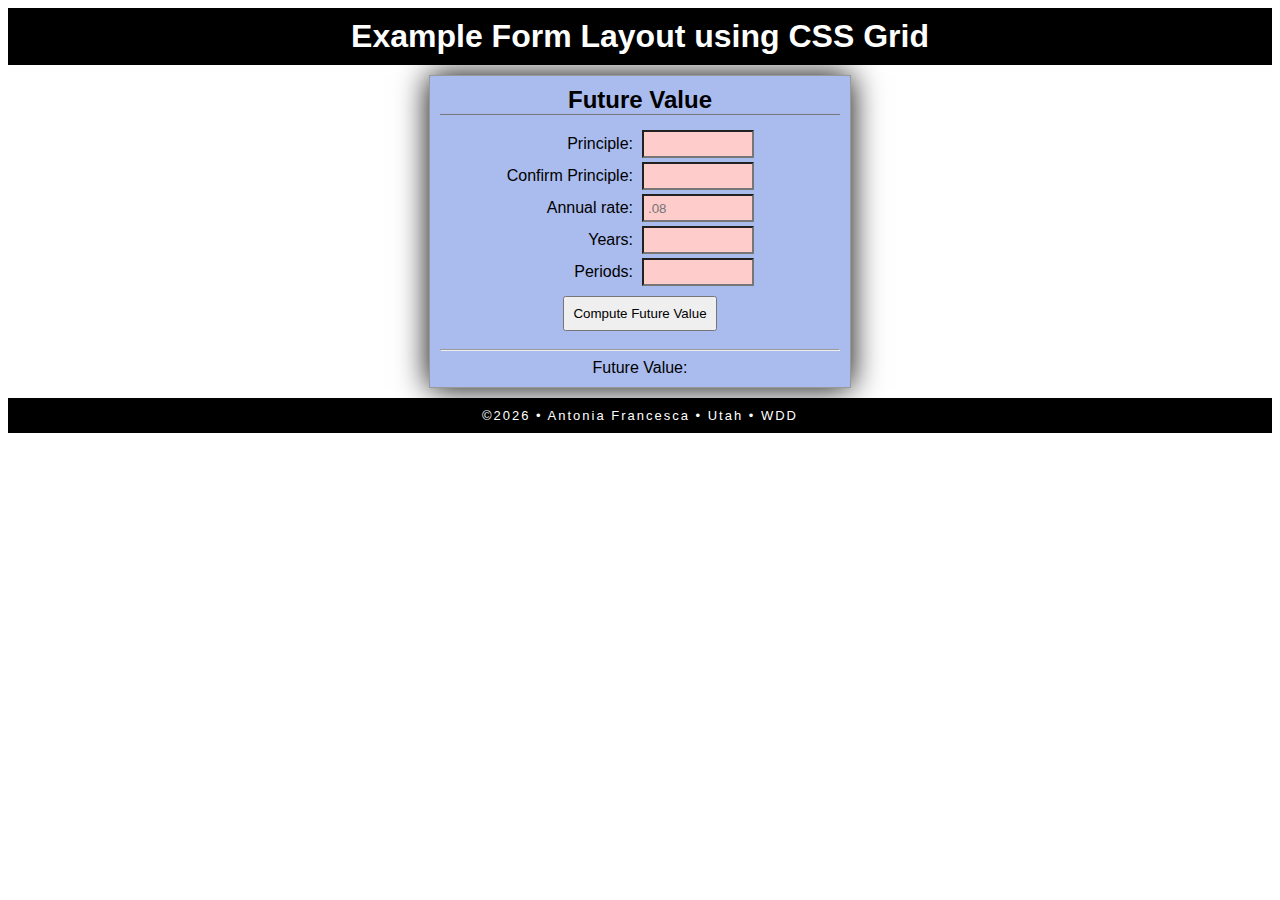
<file: Week3/Form/index.html>
<!DOCTYPE html>
<html lang="en">
<head>
    <meta charset="UTF-8">
    <meta name="viewport" content="width=device-width, initial-scale=1.0">
    <title>Document</title>
    <link rel="stylesheet" href="styles.css">
    <script src="main.js" type="module"></script>
</head>
<body>
    <header>
        <h1>Example Form Layout using CSS Grid</h1>
    </header>
    <main>
        <h3>Future Value</h3>
        <div class="gridform">
            <label for="principle">Principle: </label>
            <input type="float" id="principle" required>
            <label for="conf-principle">Confirm Principle: </label>
            <input type="number" id="conf-principle" required>
            <label for="annualrate">Annual rate: </label>
            <input type="float" id="annualrate" placeholder=".08" required>
            <label for="years">Years:  </label>
            <input type="number" id="years" required>
            <label for="periods">Periods: </label>
            <input type="number" id="periods" required>
        </div>
        <button onclick="doFV()">Compute Future Value</button>
        <hr> Future Value: <span id="output"></span>
    </main>
    <footer>
        &copy;<span id="theyear"></span> • Antonia Francesca • Utah • WDD</footer>
</body>
</html>
</file>
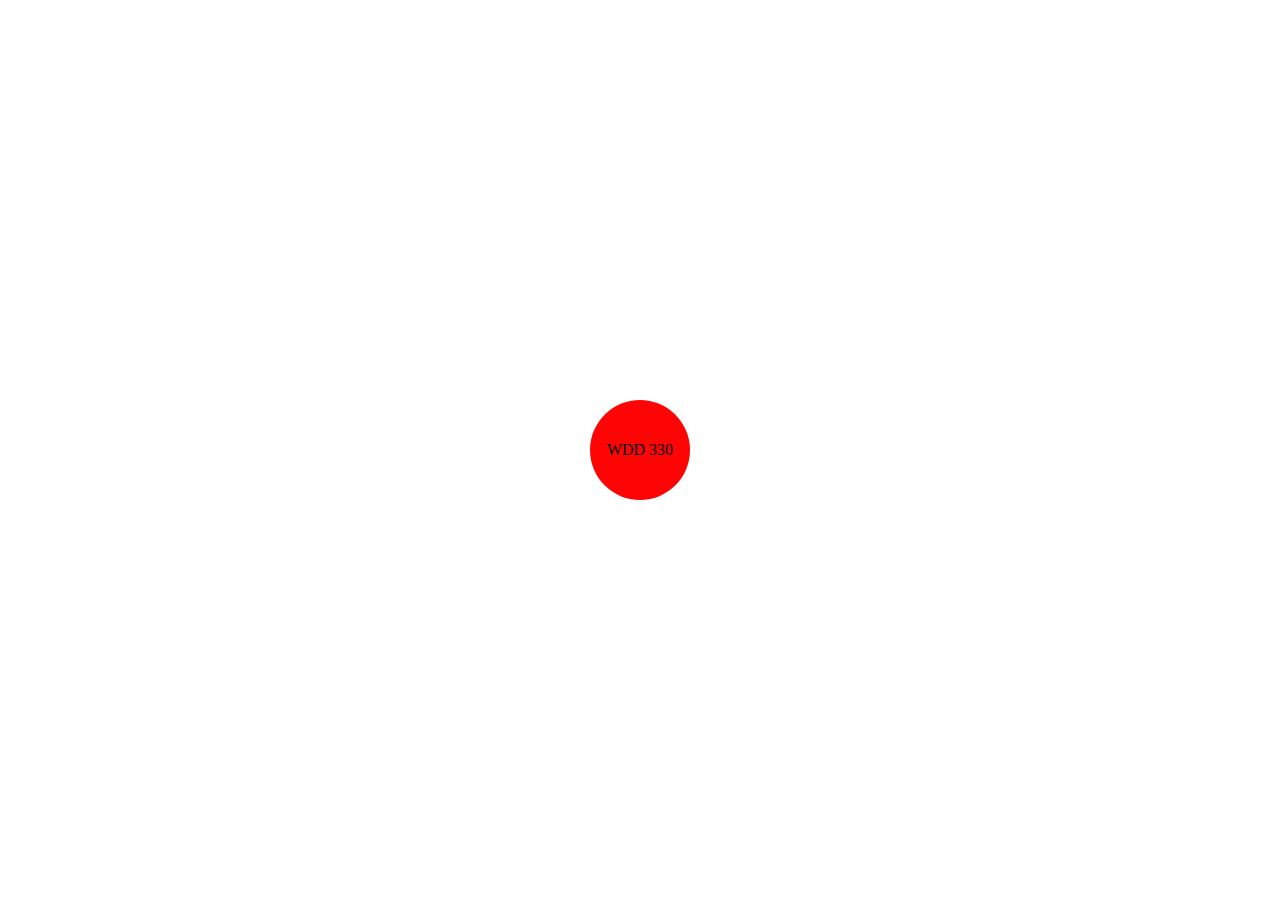
<file: Week4/CSS Animation/index.html>
<!DOCTYPE html>
<html lang="en">

<head>
    <meta charset="UTF-8">
    <meta name="viewport" content="width=device-width, initial-scale=1.0">
    <title>CSS Animation</title>
    <link rel="stylesheet" href="styles.css">
</head>

<body>
    <div class="box">
        WDD 330
    </div>

</body>

</html>
</file>
<file: Week3/Form/styles.css>
body {
	text-align: right;
	font-family: Roboto, Helvetica, sans-serif;
}
header,
footer {
	background-color: #000;
	color: #fff;
	padding: 10px;
	text-align: center;	
}

footer {
	font-size: 13px;
	letter-spacing: 1.5pt;
}

h1,
h2 {
	margin: 0;
}
h2, #currentdate {
	color: yellow;
}

main {
	margin: 10px auto;
	border: 1px solid #999;
	padding: 10px;
	max-width: 400px;
	background-color: #abe;
	box-shadow: 0 0 30px;
	text-align: center;
	}
h3 {
	font-size: 24px;
	margin: 0 0 15px 0;
	border-bottom: 1px solid #777;
	padding: 0;
	text-align: center;
}

label {
	display: block;
	margin: 5px;
}

input {
	padding: .25rem;
	width: 100px;
}

input:invalid {
    background-color: #fcc;
}

input:valid {
    background-color: #cfc;
}

.gridform {
	display: grid;
	grid-template-columns: 1fr 1fr;
	grid-gap: .25rem;
}

.gridform label {
	text-align: right;
}
button {
	padding: .5rem;
	margin: 10px auto;
	
}
</file>
<file: Week4/CSS Animation/styles.css>
body {
    display: flex;
    align-items: center;
    justify-content: center;
    height: 100vh;
    margin: 0;
}

.box {
    width: 100px;
    height: 100px;
    background-color: #ff0404;
    animation: myanima 2s infinite alternate;
    text-align: center;
    line-height: 100px;
    border-radius: 50%;
}

@keyframes myanima {
    0% {
        transform: translateX(0px) rotate(0deg);
    }

    50% {
        transform: translateX(200px) rotate(180deg);
    }

    100% {
        transform: translateX(500px) rotate(360deg);
    }
}
</file>
